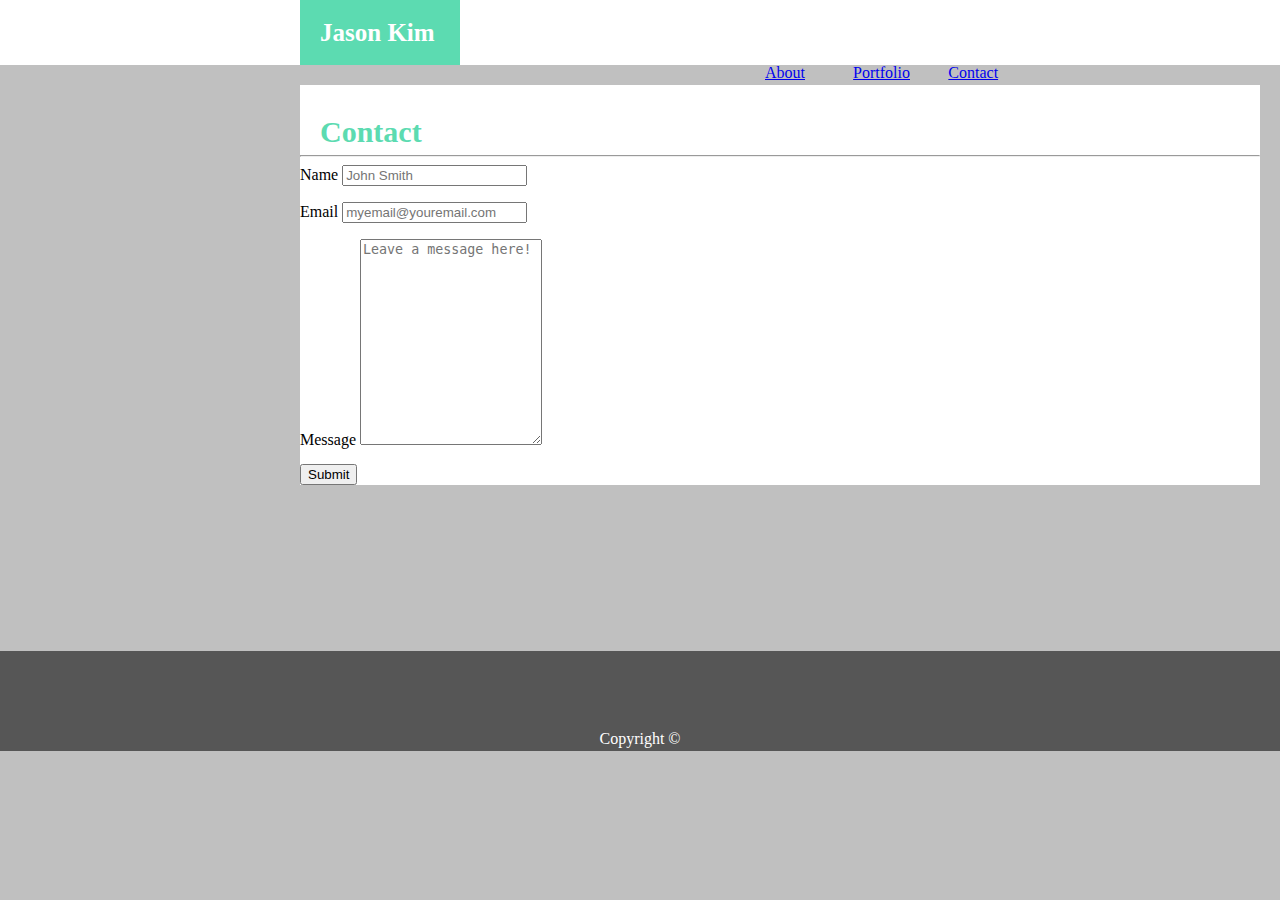
<file: contact.html>
<!DOCTYPE html>
<html lang="en">

<head>
  <meta charset="UTF-8">
  <meta name="viewport" content="width=device-width, initial-scale=1.0">
  <meta http-equiv="X-UA-Compatible" content="ie=edge">
  <title>Contact Me</title>
  <link rel="stylesheet" href="assets/css/reset.css">
  <!-- Adding reset to make top area all white.-->
  <link rel="stylesheet" href="assets/css/style.css">

</head>

<body>

  <div class="top">

    <header>Jason Kim</header>
    
    <div class="link1">

      <a href="index.html">About</a>

    </div>

    <div class="link2">

      <a href="portfolio.html">Portfolio</a>

    </div>

    <div class="link3">

      <a href="contact.html">Contact</a>

    </div>

  </div>

  <div class="content">

    <br><br>

    <h1>Contact</h1>
    <hr>
    
    <!--Took example off of w3schools-->
    <div class="contactbox">
      <form action="action_page.php">

        <label for="contactname">Name</label>
        <input type="text" id="contactname" name="cname" placeholder="John Smith">
        
        <br><br>
        
        <label for="email">Email</label>
        <input type="text" id="contactmail" name="cmail" placeholder="myemail@youremail.com">
        
        <br><br>
        <label for="message">Message</label>
        <textarea id="message" name="message" placeholder="Leave a message here!" style="height:200px"></textarea>

        <br><br>

        <input type="submit" value="Submit">
      </form>
      
    </div>
    

  </div>

  <div class="footerc">
    <br><br><br><br><br>
    Copyright ©</div>
</body>

</html>
</file>
<file: assets/css/style.css>
/* Try adding a css reset to see if it get rid of the leftover grey color stuff. Looks like it's working.*/

body {
  background-color: silver;
}

.top {
  background-color: white;
}

/* Links to the other pages */
.link1,
.link2,
.link3 {
  float: right;

}
/* Probably should have used something other than relative position. Everything becomes out of place when browser page size is changed. */
.link1 {
  position: relative;
  right: 475px;
}

.link2 {
  position: relative;
  right: 330px;
}

.link3 {
  position: relative;
  right: 185px;
}
/* Where my name is */
header {
  background-color: rgb(92, 219, 177);
  width: 120px;
  padding: 20px;
  color: white;
  font-weight: bold;
  font-size: 25px;
  position: relative;
  left: 300px;
}
/* That area in the html where I say stuff about myself. */
.content {
  background: white;
  position: relative;
  left: 300px;
  width: 960px;
  margin-top: 20px;
}

.pic {
  position: relative;
  left: 10px;
}

h1 {
  color: rgb(92, 219, 177);
  font-size: 30px;
  font-weight: bold;
  position: relative;
  left: 20px;
}

.footer {
  text-align: center;
  background-color: rgba(5, 5, 5, 0.568);
  color: white;
  margin-top: 175px;
  height: 100px;
}

.footerc {
  text-align: center;
  background-color: rgba(5, 5, 5, 0.568);
  color: white;
  margin-top: 166px;
  height: 100px;
}
</file>
